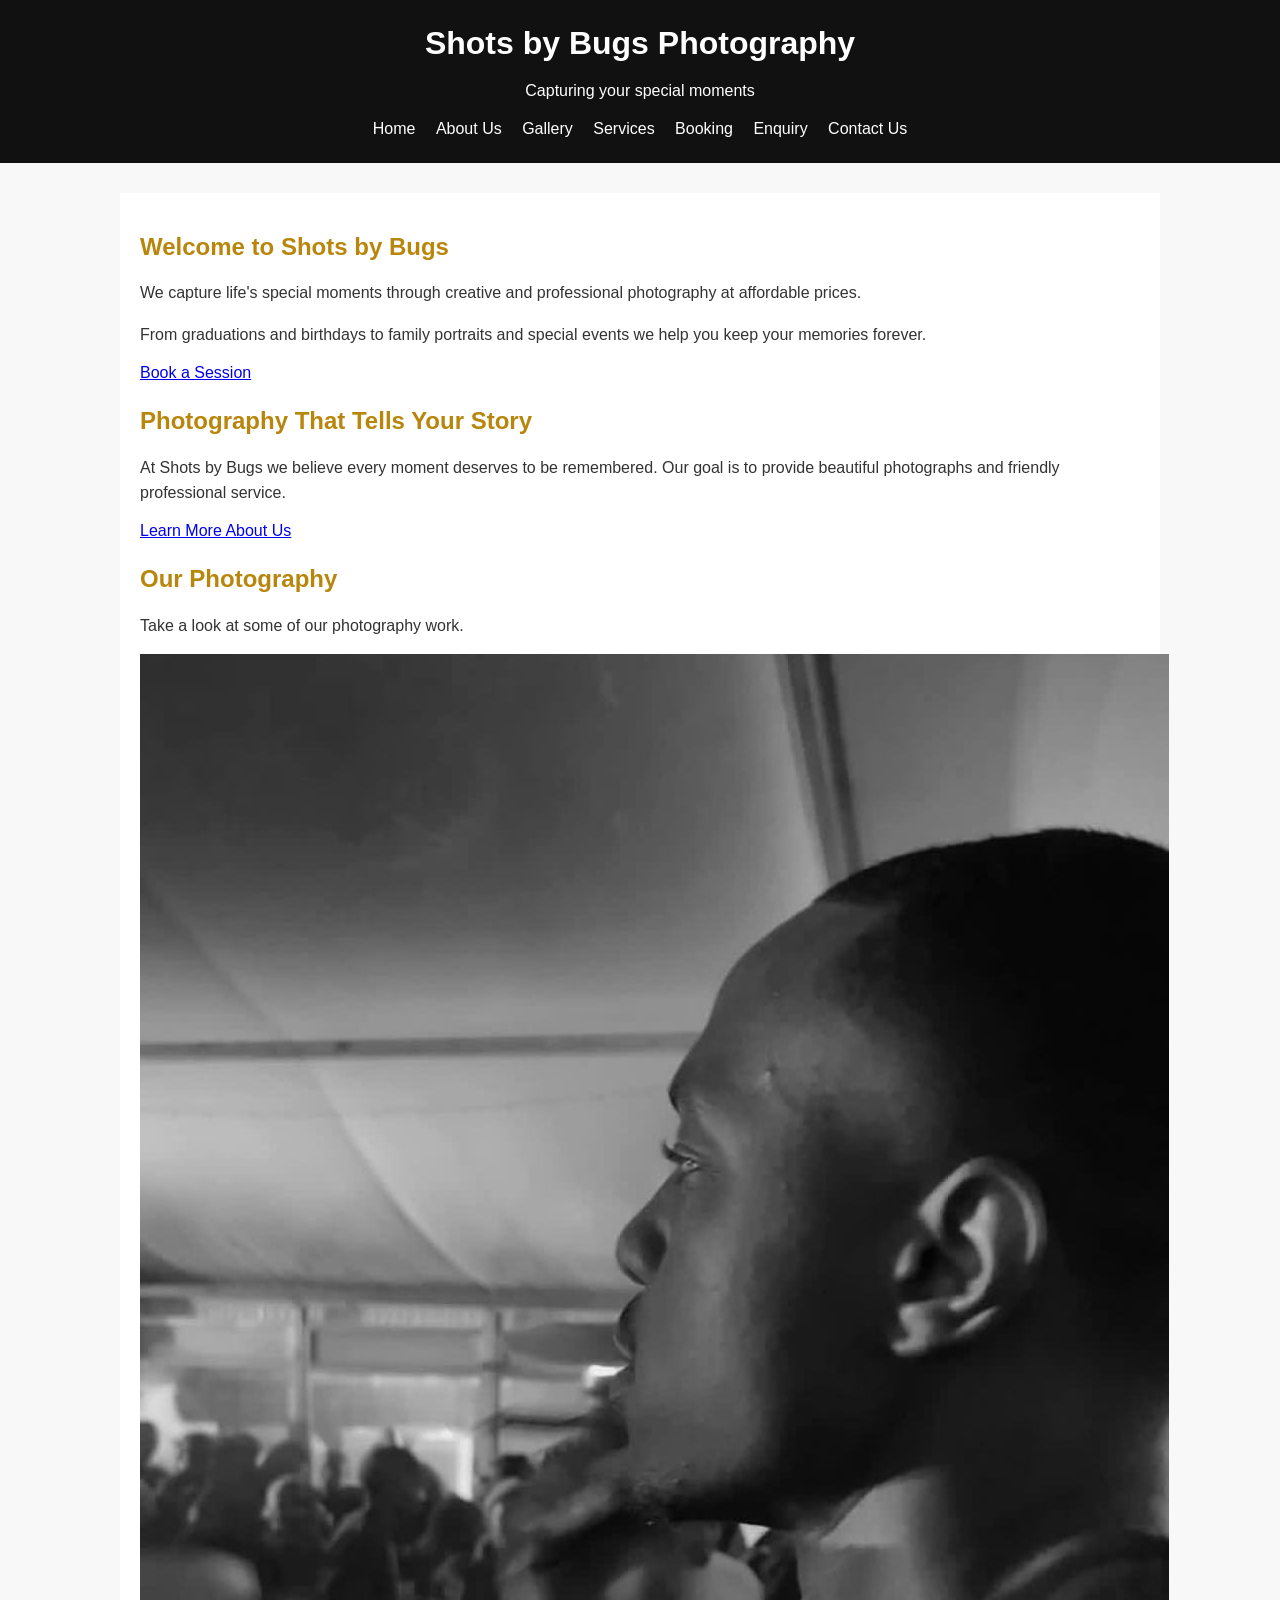
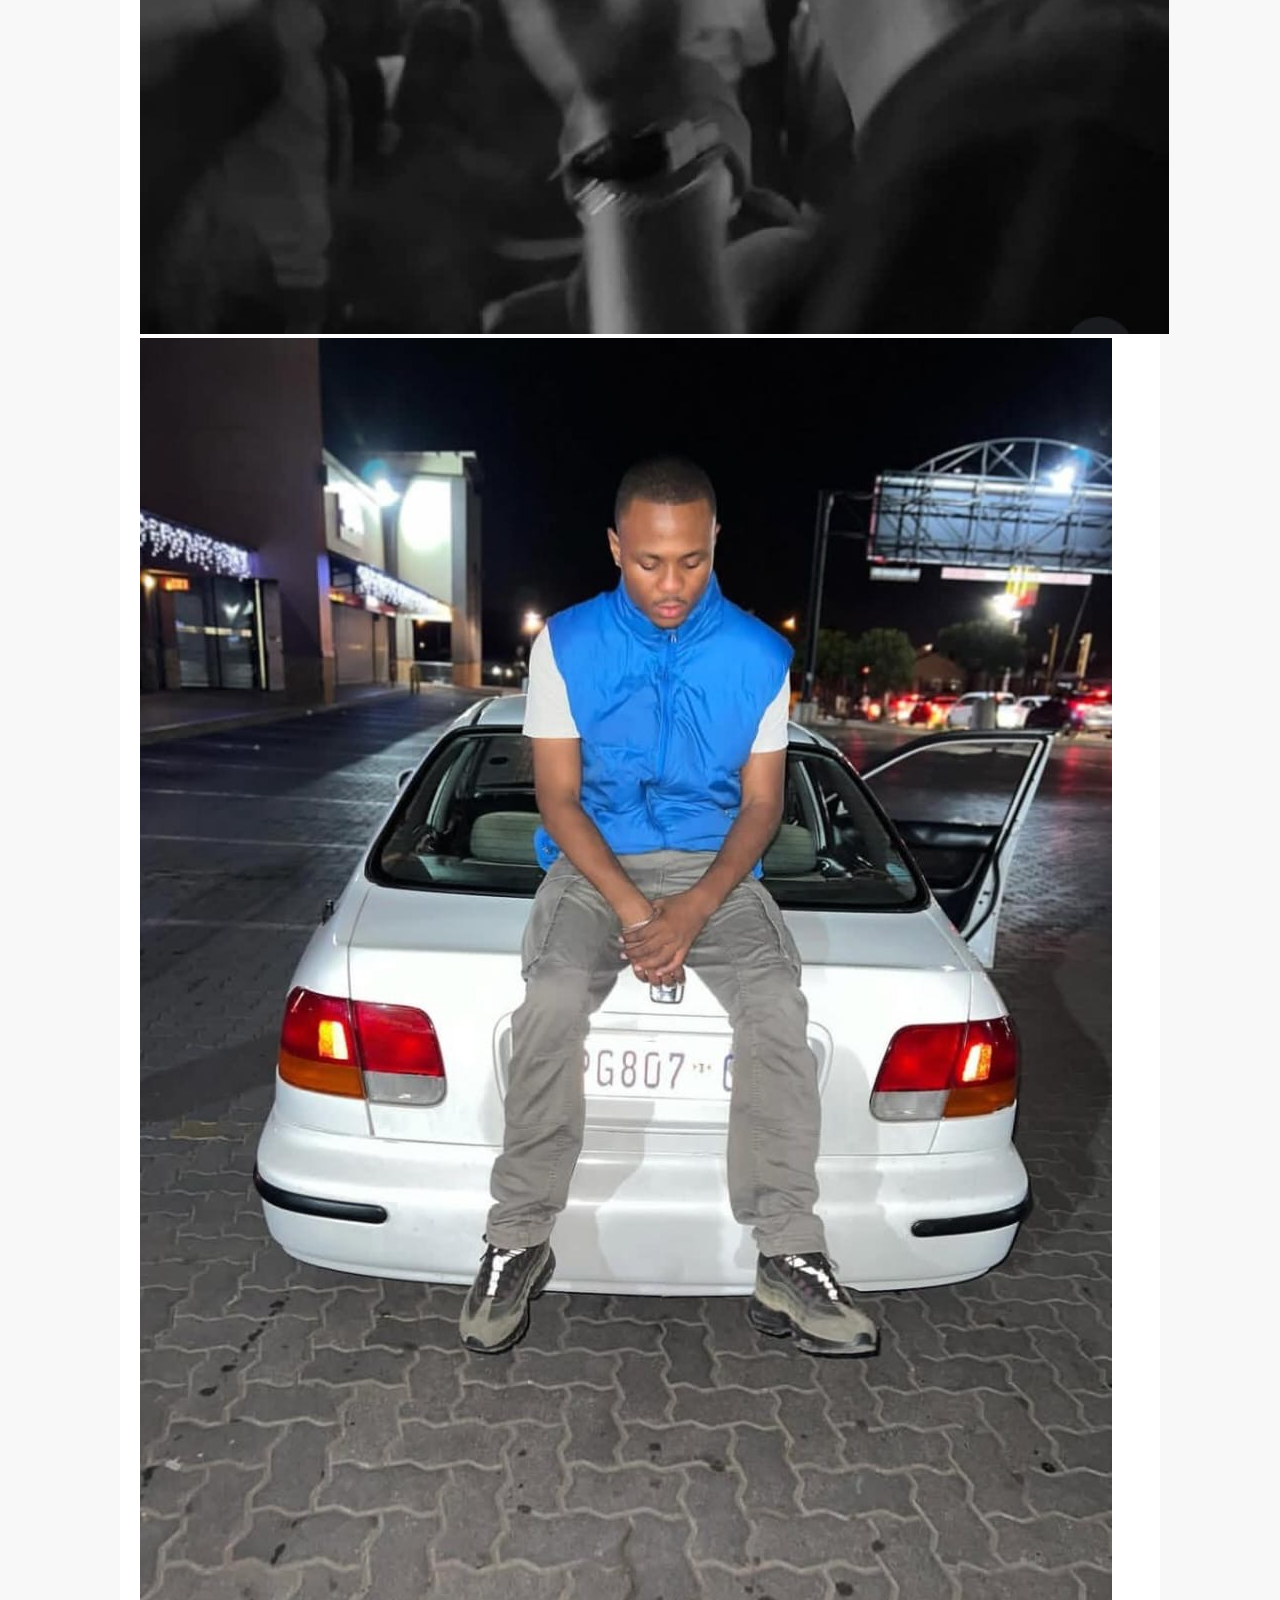
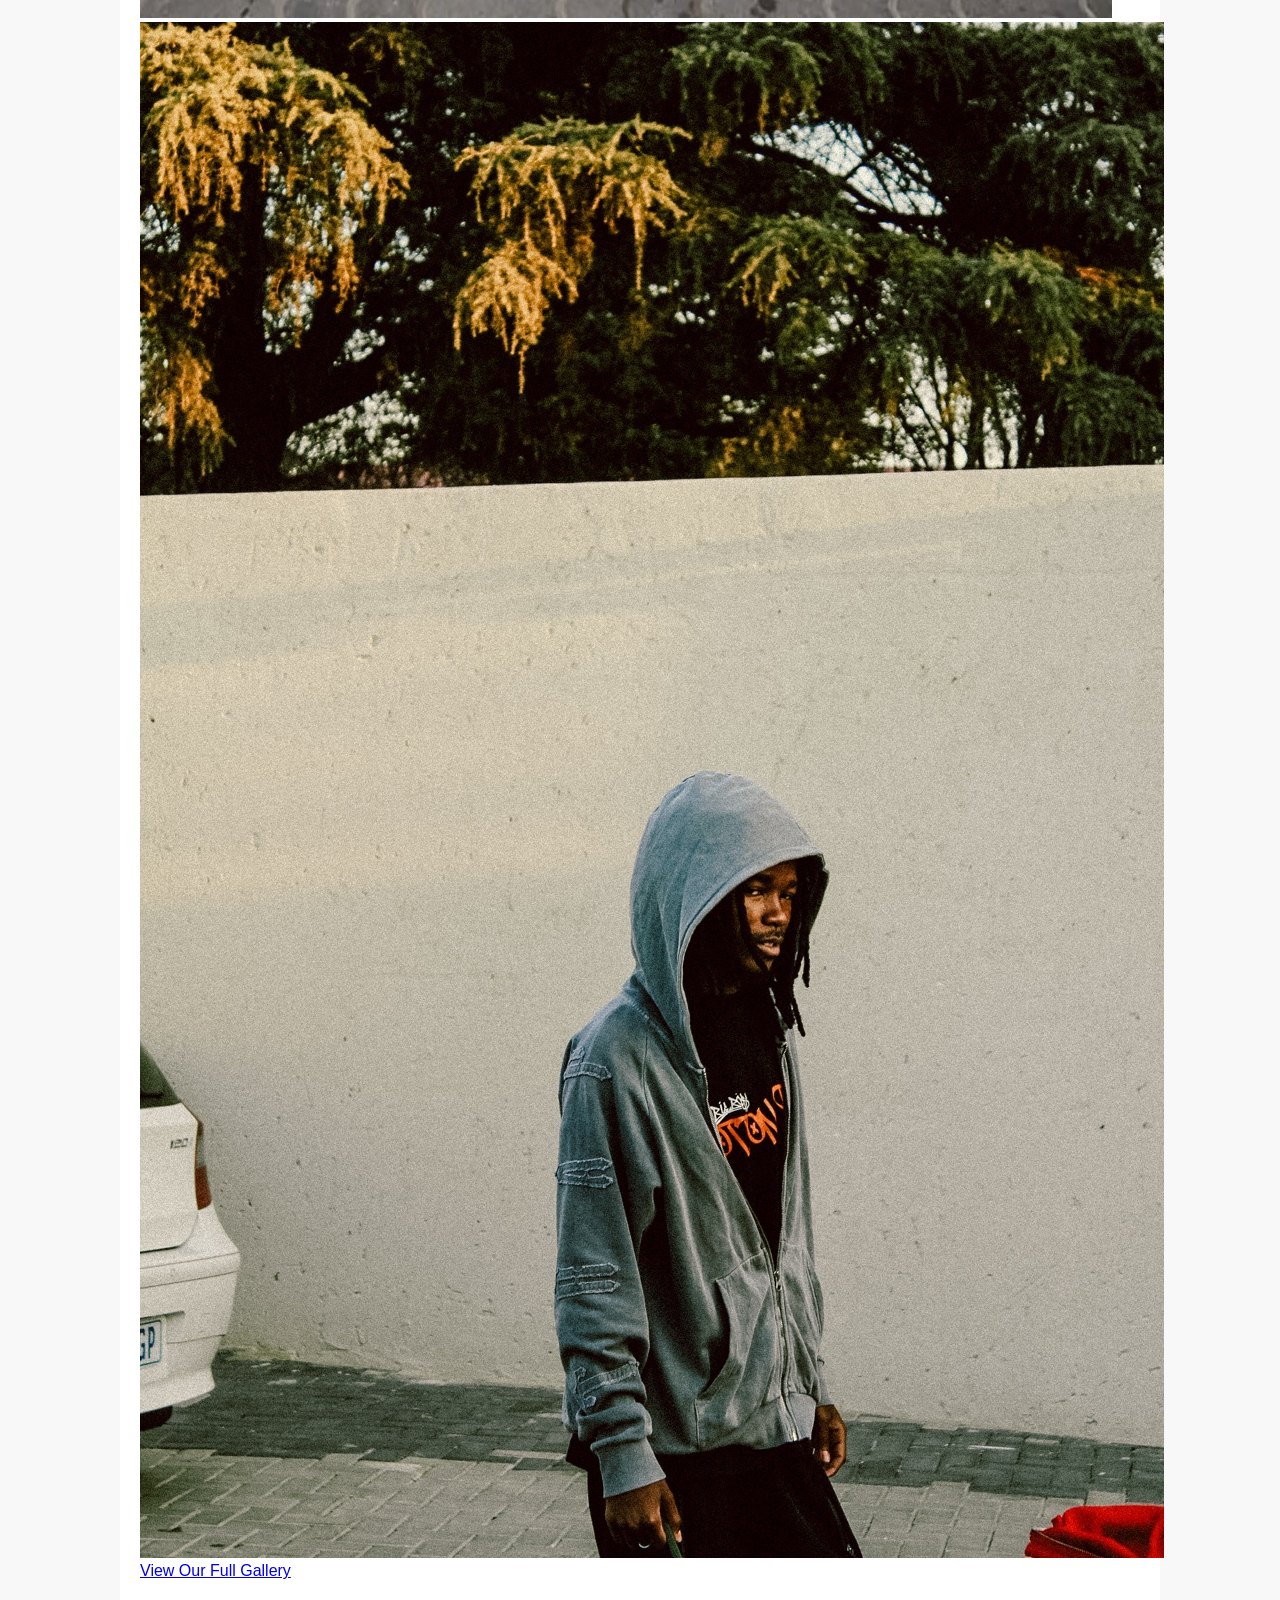
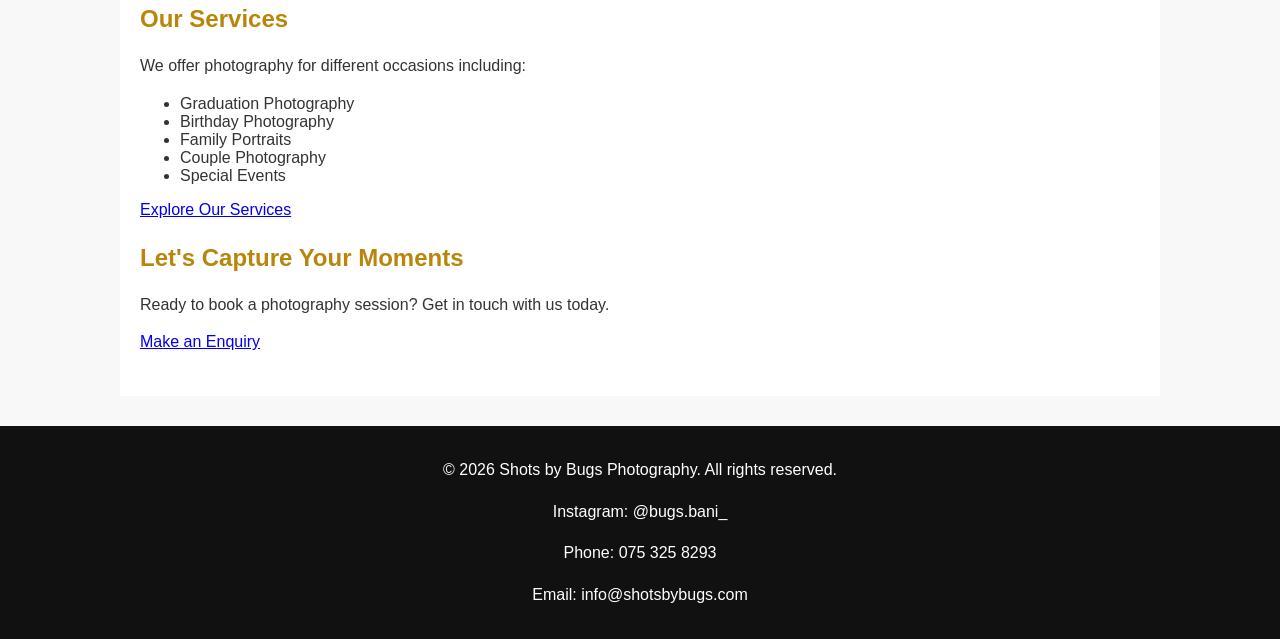
<file: index.html>
<!DOCTYPE html>
<html lang="en">

<head>
    <meta charset="UTF-8">
    <meta name="viewport" content="width=device-width, initial-scale=1.0">

    <!-- Page title and SEO -->
    <title>Shots by Bugs | Affordable Professional Photography</title>

    <meta name="description" content="Shots by Bugs offers affordable professional photography for graduations birthdays family portraits couples and special events.">

    <meta name="keywords" content="photography, affordable photographer, graduation photography, family portraits, event photography">

    <meta name="author" content="Shots by Bugs">

    <!-- External CSS stylesheet -->
    <link rel="stylesheet" href="css/style.css">
</head>

<body>

    <!-- Website header -->
    <header>
        <h1>Shots by Bugs Photography</h1>

        <p>Capturing your special moments</p>

        <!-- Navigation menu -->
        <nav>
            <a href="index.html">Home</a>
            <a href="about.html">About Us</a>
            <a href="gallery.html">Gallery</a>
            <a href="services.html">Services</a>
            <a href="booking.html">Booking</a>
            <a href="enquiry.html">Enquiry</a>
            <a href="contact.html">Contact Us</a>
        </nav>
    </header>

    <!-- Main content -->
    <main>

        <!-- Welcome section -->
        <section class="hero">
            <h2>Welcome to Shots by Bugs</h2>

            <p>
                We capture life's special moments through creative
                and professional photography at affordable prices.
            </p>

            <p>
                From graduations and birthdays to family portraits
                and special events we help you keep your memories forever.
            </p>

            <a href="booking.html" class="button">Book a Session</a>
        </section>

        <!-- Introduction section -->
        <section>
            <h2>Photography That Tells Your Story</h2>

            <p>
                At Shots by Bugs we believe every moment deserves
                to be remembered. Our goal is to provide beautiful
                photographs and friendly professional service.
            </p>

            <a href="about.html">Learn More About Us</a>
        </section>

        <!-- Featured photography -->
        <section>
            <h2>Our Photography</h2>

            <p>Take a look at some of our photography work.</p>

            <div class="gallery">

                <img src="images/photo1.jpg"
                     alt="Photography portfolio sample one">

                <img src="images/photo2.jpg"
                     alt="Photography portfolio sample two">

                <img src="images/photo3.jpg"
                     alt="Photography portfolio sample three">

            </div>

            <a href="gallery.html">View Our Full Gallery</a>
        </section>

        <!-- Services section -->
        <section>
            <h2>Our Services</h2>

            <p>We offer photography for different occasions including:</p>

            <ul>
                <li>Graduation Photography</li>
                <li>Birthday Photography</li>
                <li>Family Portraits</li>
                <li>Couple Photography</li>
                <li>Special Events</li>
            </ul>

            <a href="services.html">Explore Our Services</a>
        </section>

        <!-- Contact section -->
        <section>
            <h2>Let's Capture Your Moments</h2>

            <p>
                Ready to book a photography session?
                Get in touch with us today.
            </p>

            <a href="enquiry.html">Make an Enquiry</a>
        </section>

    </main>

    <!-- Website footer -->
    <footer>
        <p>&copy; 2026 Shots by Bugs Photography. All rights reserved.</p>

        <p>Instagram: @bugs.bani_</p>

        <p>Phone: 075 325 8293</p>

        <p>Email: info@shotsbybugs.com</p>
    </footer>

</body>
</html>
</file>
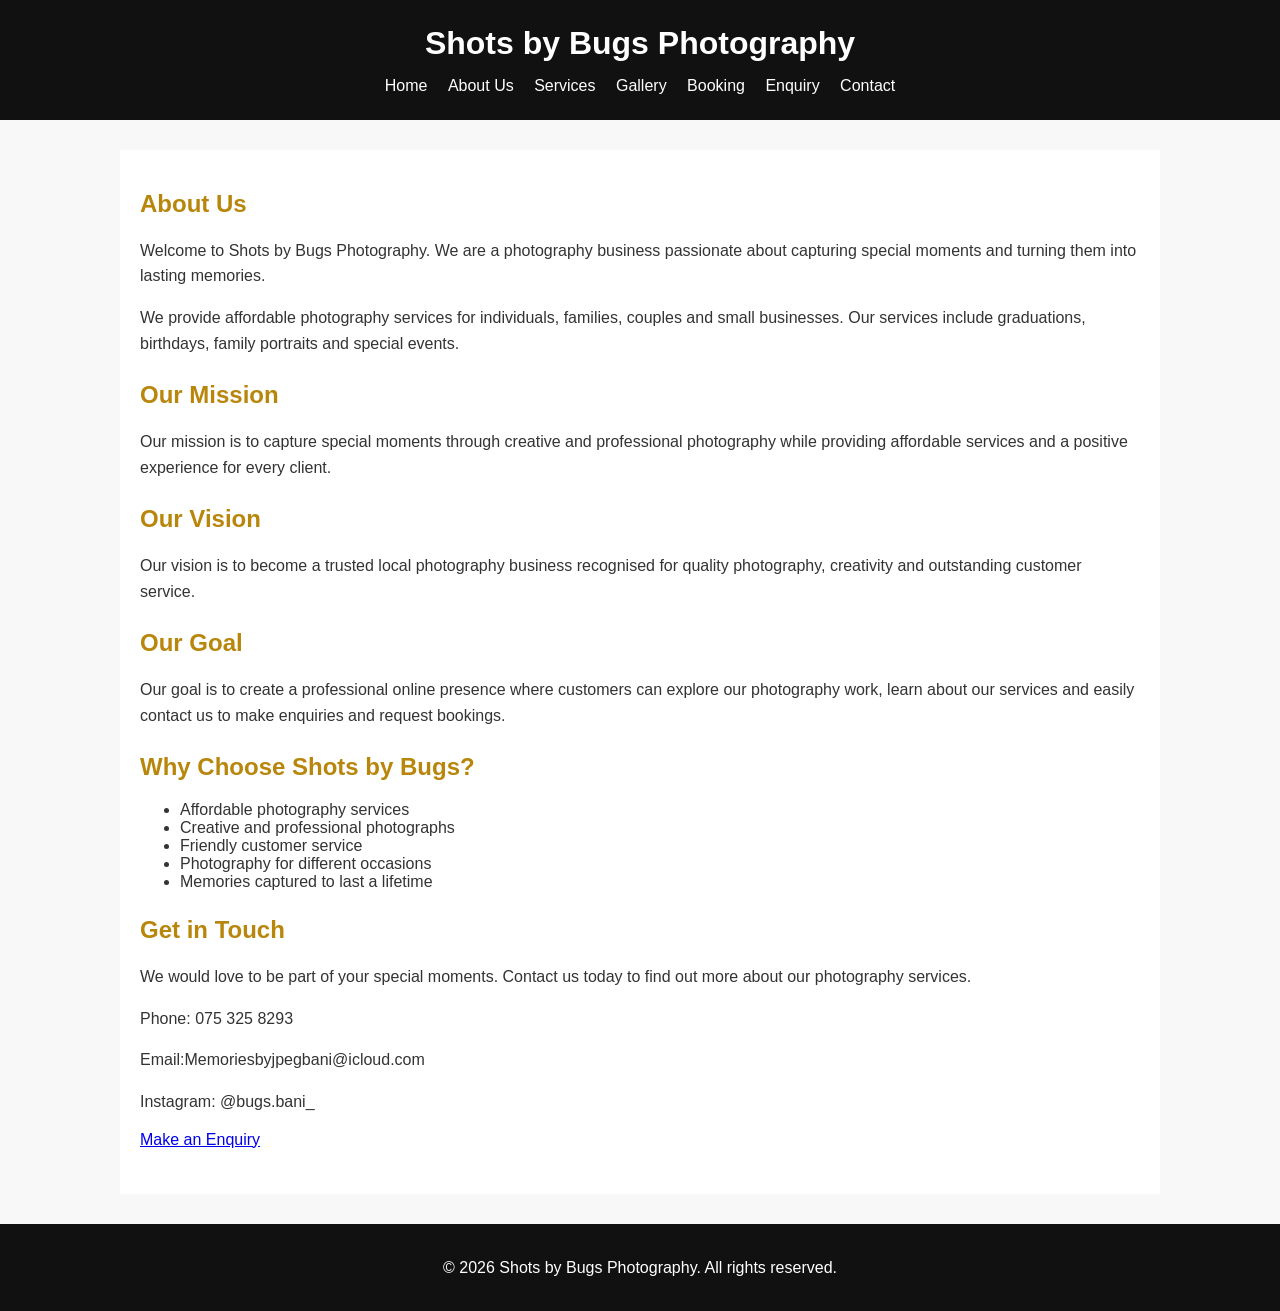
<file: about.html>
<!DOCTYPE html>
<html lang="en">

<head>

    <link rel="stylesheet" href="css/style.css">
    
    <!-- Sets the character encoding -->
    <meta charset="UTF-8">

    <!-- Makes the website responsive on different devices -->
    <meta name="viewport" content="width=device-width, initial-scale=1.0">

    <title>About Us | Shots by Bugs Photography</title>

    <meta name="description" content="Learn more about Shots by Bugs Photography, our mission, vision and passion for capturing special moments through professional photography.">

    <meta name="keywords" content="Shots by Bugs, photography, professional photographer, affordable photography, family portraits, graduation photography">

    <meta name="author" content="Shots by Bugs Photography">

    <link rel="stylesheet" href="css/style.css">
</head>

<body>

    <!-- Website Header -->
    <header>
        <h1>Shots by Bugs Photography</h1>

        <!-- Navigation Menu -->
        <nav>
            <a href="index.html">Home</a>
            <a href="about.html">About Us</a>
            <a href="services.html">Services</a>
            <a href="gallery.html">Gallery</a>
            <a href="booking.html">Booking</a>
            <a href="enquiry.html">Enquiry</a>
            <a href="contact.html">Contact</a>
        </nav>
    </header>

    <!-- Main About Us Content -->
    <main>

        <section class="about">
            <h2>About Us</h2>

            <p>
                Welcome to Shots by Bugs Photography. We are a photography
                business passionate about capturing special moments and
                turning them into lasting memories.
            </p>

            <p>
                We provide affordable photography services for individuals,
                families, couples and small businesses. Our services include
                graduations, birthdays, family portraits and special events.
            </p>
        </section>

        <!-- Our Mission -->
        <section>
            <h2>Our Mission</h2>

            <p>
                Our mission is to capture special moments through creative
                and professional photography while providing affordable
                services and a positive experience for every client.
            </p>
        </section>

        <!-- Our Vision -->
        <section>
            <h2>Our Vision</h2>

            <p>
                Our vision is to become a trusted local photography business
                recognised for quality photography, creativity and
                outstanding customer service.
            </p>
        </section>

        <!-- Our Goal -->
        <section>
            <h2>Our Goal</h2>

            <p>
                Our goal is to create a professional online presence where
                customers can explore our photography work, learn about our
                services and easily contact us to make enquiries and
                request bookings.
            </p>
        </section>

        <!-- Why Choose Us -->
        <section>
            <h2>Why Choose Shots by Bugs?</h2>

            <ul>
                <li>Affordable photography services</li>
                <li>Creative and professional photographs</li>
                <li>Friendly customer service</li>
                <li>Photography for different occasions</li>
                <li>Memories captured to last a lifetime</li>
            </ul>
        </section>

        <!-- Contact Information -->
        <section>
            <h2>Get in Touch</h2>

            <p>
                We would love to be part of your special moments.
                Contact us today to find out more about our photography
                services.
            </p>

            <p>Phone: 075 325 8293</p>
            <p>Email:Memoriesbyjpegbani@icloud.com</p>
            <p>Instagram: @bugs.bani_</p>

            <a href="enquiry.html">Make an Enquiry</a>
        </section>

    </main>

    <!-- Website Footer -->
    <footer>

        <p>&copy; 2026 Shots by Bugs Photography. All rights reserved.</p>

    </footer>

</body>

</html>
</file>
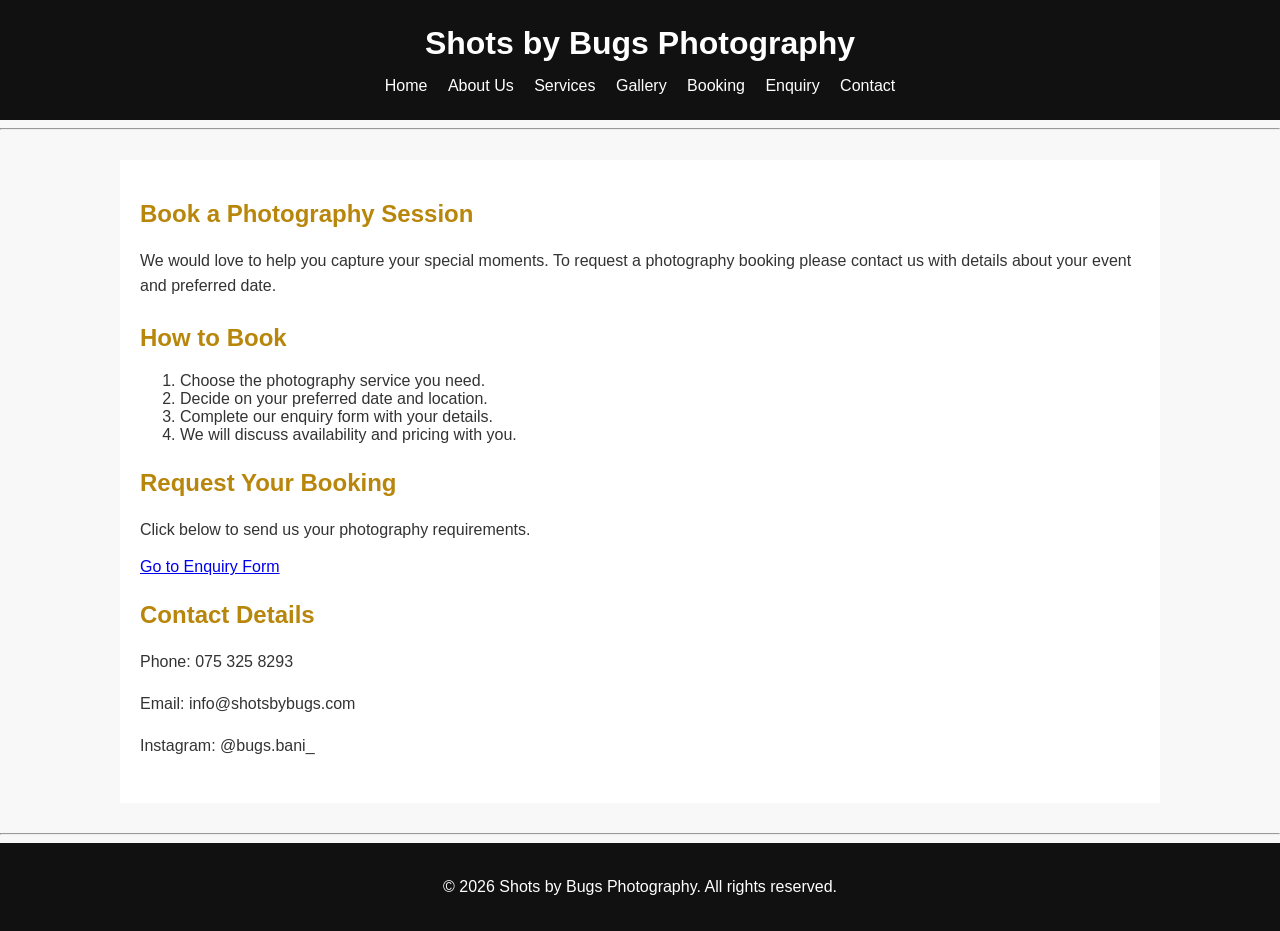
<file: booking.html>
<!DOCTYPE html>
<html lang="en">

<head>

    <link rel="stylesheet" href="css/style.css">
    
    <!-- Sets the character encoding -->
    <meta charset="UTF-8">

    <!-- Makes the website responsive on different devices -->
    <meta name="viewport" content="width=device-width, initial-scale=1.0">

    <title>Photography Booking | Shots by Bugs</title>

    <meta name="description" content="Find out how to book a photography session with Shots by Bugs Photography. Contact us to discuss your preferred date and photography needs.">

    <meta name="keywords" content="photography booking, book a photographer, photography sessions, Shots by Bugs">

    <meta name="author" content="Shots by Bugs Photography">

    <link rel="stylesheet" href="css/style.css">
</head>

<body>

    <!-- Header section -->
    <header>

        <!-- Main heading -->
        <h1>Shots by Bugs Photography</h1>

        <!-- Navigation menu -->
        <nav>
            <a href="index.html">Home</a>
            <a href="about.html">About Us</a>
            <a href="services.html">Services</a>
            <a href="gallery.html">Gallery</a>
            <a href="booking.html">Booking</a>
            <a href="enquiry.html">Enquiry</a>
            <a href="contact.html">Contact</a>
        </nav>

    </header>

    <hr>

    <!-- Main content -->
    <main>
        <section>
            <h2>Book a Photography Session</h2>

            <p>
                We would love to help you capture your special moments.
                To request a photography booking please contact us with
                details about your event and preferred date.
            </p>
        </section>

        <section>
            <h2>How to Book</h2>

            <ol>
                <li>Choose the photography service you need.</li>
                <li>Decide on your preferred date and location.</li>
                <li>Complete our enquiry form with your details.</li>
                <li>We will discuss availability and pricing with you.</li>
            </ol>
        </section>

        <section>
            <h2>Request Your Booking</h2>

            <p>
                Click below to send us your photography requirements.
            </p>

            <a href="enquiry.html">Go to Enquiry Form</a>
        </section>

        <section>
            <h2>Contact Details</h2>

            <p>Phone: 075 325 8293</p>
            <p>Email: info@shotsbybugs.com</p>
            <p>Instagram: @bugs.bani_</p>
        </section>
    </main>

    <hr>

    <!-- Footer section -->
    <footer>

        <p>&copy; 2026 Shots by Bugs Photography. All rights reserved.</p>

    </footer>

</body>

</html>
</file>
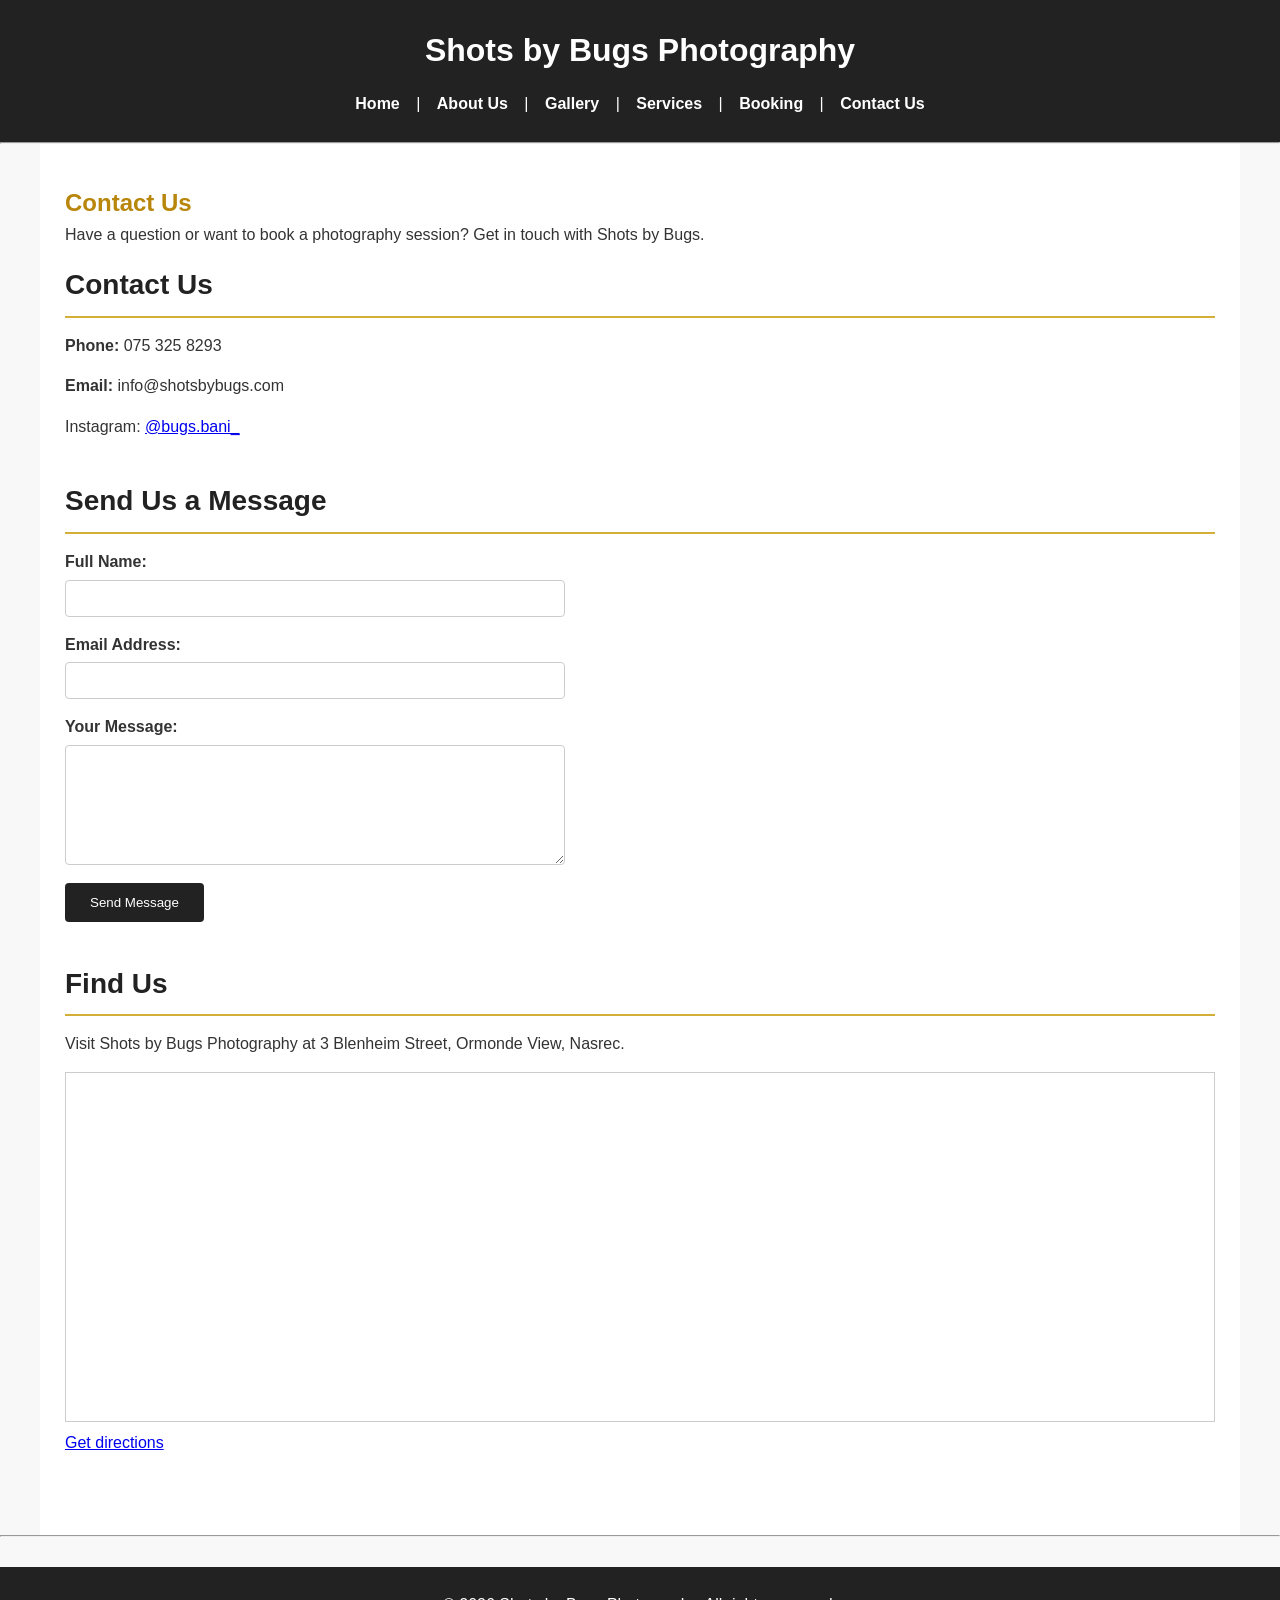
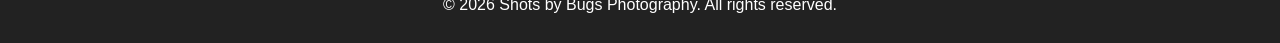
<file: contact.html>
<!DOCTYPE html>
<html lang="en">

<head>

    <link rel="stylesheet" href="css/style.css">
    
    <!-- Sets the character encoding -->
    <meta charset="UTF-8">

    <!-- Makes the website responsive on different devices -->
    <meta name="viewport" content="width=device-width, initial-scale=1.0">

    <!-- Title shown on the browser tab -->
    <title>Contact Us - Shots by Bugs</title>
    <link rel="stylesheet" href="style.css">
</head>

<body>

    <!-- Header section -->
    <header>

        <!-- Main heading -->
        <h1>Shots by Bugs Photography</h1>

        <!-- Navigation menu -->
        <nav>
            <a href="index.html">Home</a> |
            <a href="about.html">About Us</a> |
            <a href="gallery.html">Gallery</a> |
            <a href="services.html">Services</a> |
            <a href="booking.html">Booking</a> |
            <a href="contact.html">Contact Us</a>
        </nav>

    </header>

    <hr>

    <!-- Main content -->
    <main>

        <h2>Contact Us</h2>

        <p>
            Have a question or want to book a photography session?
            Get in touch with Shots by Bugs.
        </p>

        <!-- Contact information -->
        <section>
            <h2>Contact Us</h2>

            <p>
                <strong>Phone:</strong> 075 325 8293
            </p>

            <p>
                <strong>Email:</strong> info@shotsbybugs.com
            </p>

            <p>
                Instagram:
                <a href="https://www.instagram.com/bugs.bani_/"
                   target="_blank"
                   rel="noopener noreferrer">
                    @bugs.bani_
                </a>
            </p>

        </section>

        <!-- Contact form -->
        <section>
            <h2>Send Us a Message</h2>

            <form id="contactForm">

                <label for="contactName">Full Name:</label>
                <input type="text" id="contactName" name="name" required>

                <label for="contactEmail">Email Address:</label>
                <input type="email" id="contactEmail" name="email" required>

                <label for="contactMessage">Your Message:</label>
                <textarea id="contactMessage" name="message" rows="5" required></textarea>

                <button type="submit">Send Message</button>

                <p id="contactFormMessage" aria-live="polite"></p>

            </form>

        </section>
       <!-- Business Location Map -->
<section>
    <h2>Find Us</h2>

    <p>
        Visit Shots by Bugs Photography at
        3 Blenheim Street, Ormonde View, Nasrec.
    </p>

    <iframe
        src="https://www.google.com/maps?q=3+Blenheim+Street,+Ormonde+View,+Nasrec,+Johannesburg&output=embed"
        width="100%"
        height="350"
        style="border: 1px solid #ccc;"
        loading="lazy"
        title="Map showing Shots by Bugs Photography location">
    </iframe>

    <p>
        <a href="https://www.google.com/maps/search/?api=1&query=3+Blenheim+Street+Ormonde+View+Nasrec+Johannesburg"
           target="_blank"
           rel="noopener noreferrer">
            Get directions
        </a>
    </p>
</section>

    </main>

    <hr>

    <!-- Footer section -->
    <footer>

        <p>&copy; 2026 Shots by Bugs Photography. All rights reserved.</p>

    </footer>

    <script src="js/script.js"></script>

</body>

</html>
</file>
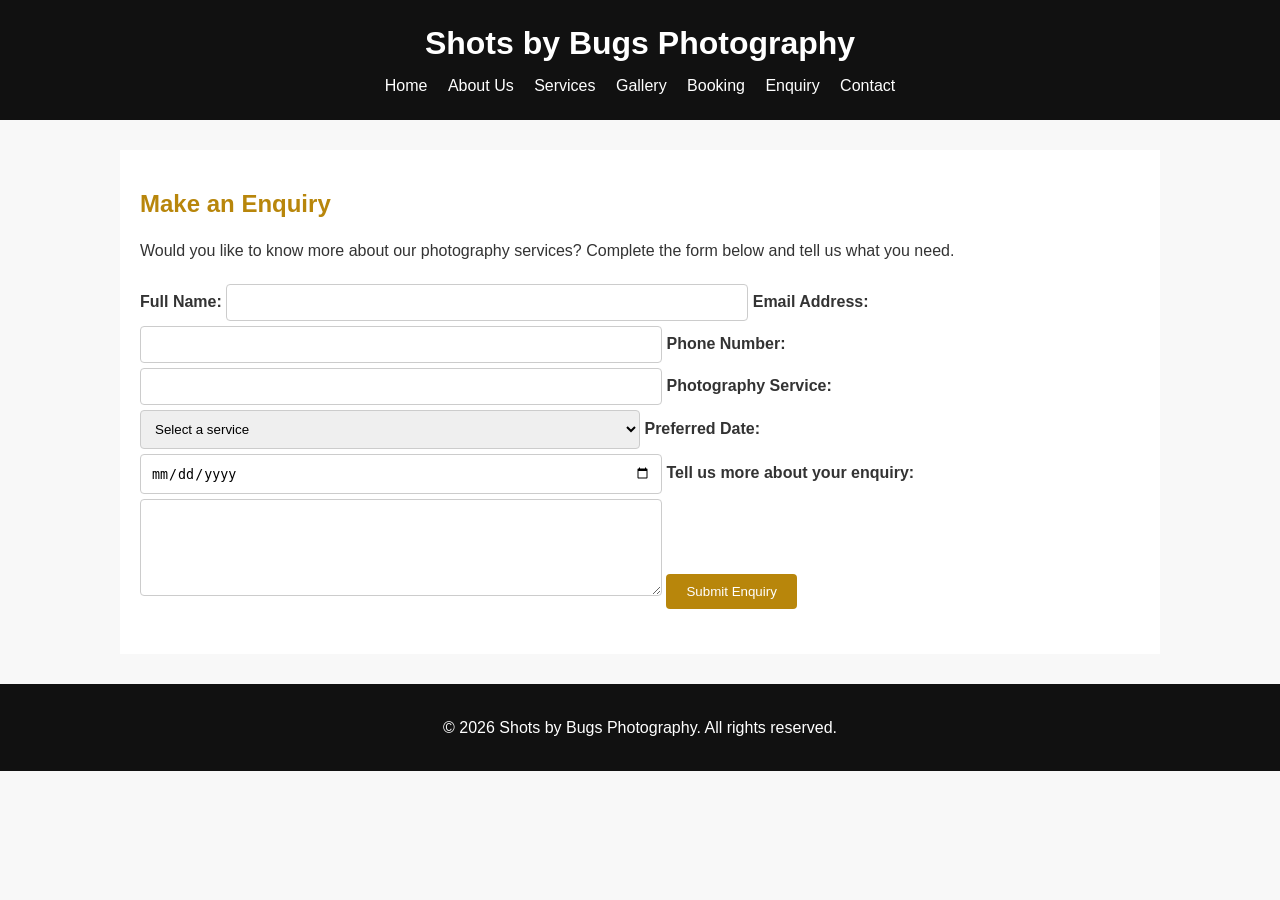
<file: enquiry.html>
<!DOCTYPE html>
<html lang="en">
<head>
    <meta charset="UTF-8">
    <meta name="viewport" content="width=device-width, initial-scale=1.0">

    <title>Photography Enquiries | Shots by Bugs</title>

    <meta name="description" content="Make an enquiry about photography services, availability and pricing at Shots by Bugs Photography.">

    <meta name="keywords" content="photography enquiry, photography prices, photographer availability, Shots by Bugs">

    <meta name="author" content="Shots by Bugs Photography">

    <link rel="stylesheet" href="css/style.css">
</head>

<body>

    <header>
        <h1>Shots by Bugs Photography</h1>

        <nav>
            <a href="index.html">Home</a>
            <a href="about.html">About Us</a>
            <a href="services.html">Services</a>
            <a href="gallery.html">Gallery</a>
            <a href="booking.html">Booking</a>
            <a href="enquiry.html">Enquiry</a>
            <a href="contact.html">Contact</a>
        </nav>
    </header>

    <main>
        <section>
            <h2>Make an Enquiry</h2>

            <p>
                Would you like to know more about our photography services?
                Complete the form below and tell us what you need.
            </p>

            <form id="enquiryForm">

                <label for="name">Full Name:</label>
                <input type="text" id="name" name="name" required>

                <label for="email">Email Address:</label>
                <input type="email" id="email" name="email" required>

                <label for="phone">Phone Number:</label>
                <input type="tel" id="phone" name="phone" required>

                <label for="service">Photography Service:</label>
                <select id="service" name="service" required>
                    <option value="">Select a service</option>
                    <option value="Graduation Photography">Graduation Photography</option>
                    <option value="Birthday Photography">Birthday Photography</option>
                    <option value="Family Portraits">Family Portraits</option>
                    <option value="Special Events">Special Events</option>
                    <option value="Small Business Photography">Small Business Photography</option>
                </select>

                <label for="date">Preferred Date:</label>
                <input type="date" id="date" name="date" required>

                <label for="message">Tell us more about your enquiry:</label>
                <textarea id="message" name="message" rows="5" required></textarea>

                <button type="submit">Submit Enquiry</button>

                <p id="formMessage" aria-live="polite"></p>

            </form>
        </section>
    </main>

    <footer>
        <p>&copy; 2026 Shots by Bugs Photography. All rights reserved.</p>
    </footer>

    <script src="js/script.js"></script>

</body>
</html>
</file>
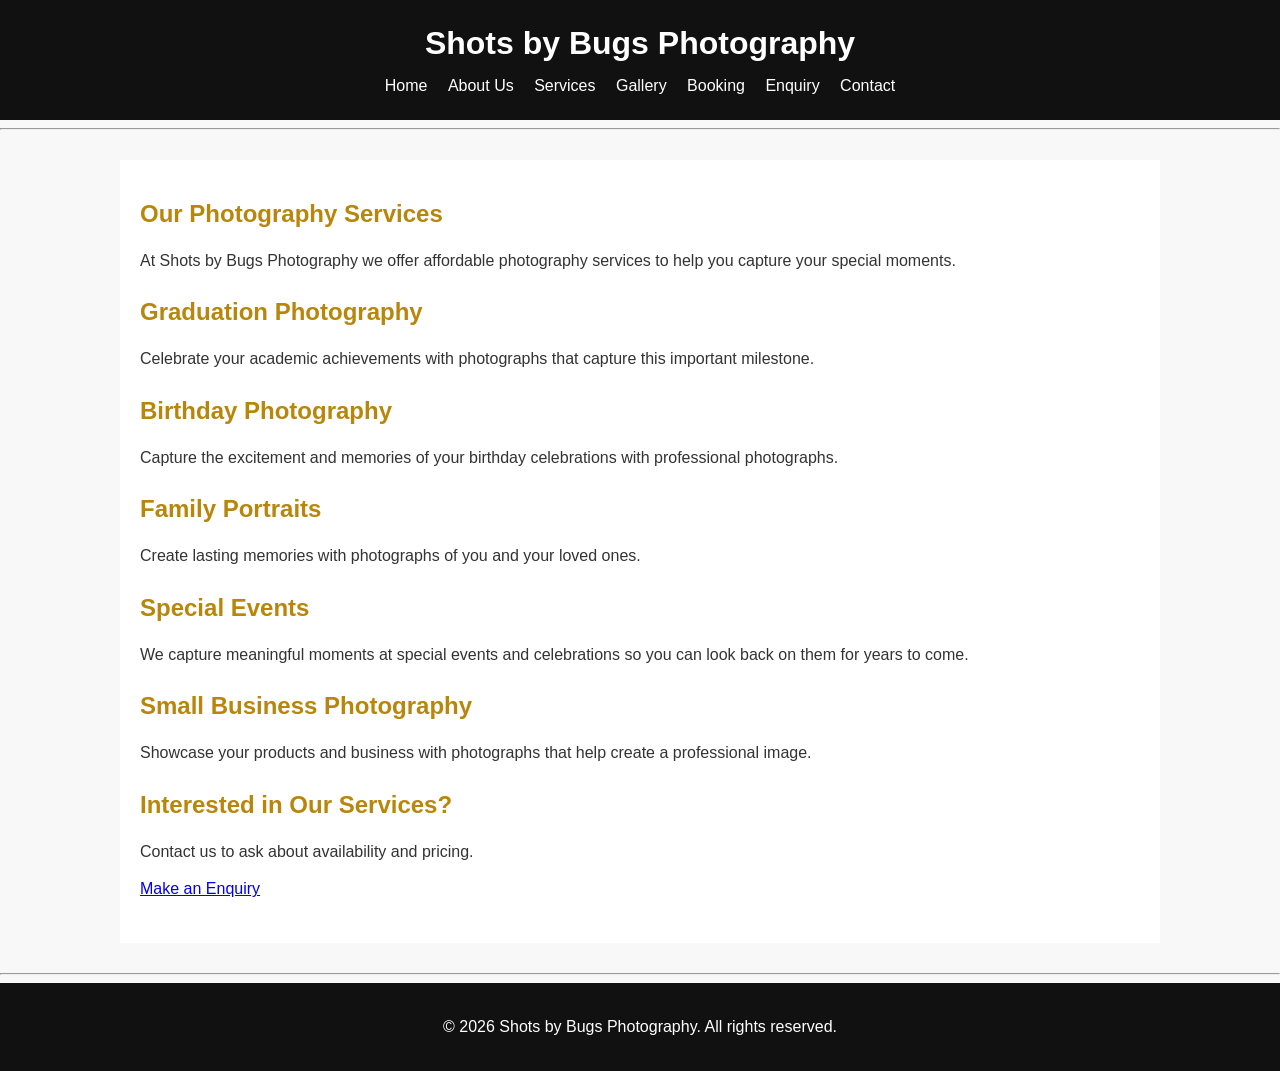
<file: services.html>
<!DOCTYPE html>
<html lang="en">

<head>

    <link rel="stylesheet" href="css/style.css">
    
    <!-- Sets the character encoding -->
    <meta charset="UTF-8">

    <!-- Makes the website responsive -->
    <meta name="viewport" content="width=device-width, initial-scale=1.0">

    <title>Photography Services | Shots by Bugs</title>

    <meta name="description" content="Explore affordable photography services from Shots by Bugs Photography, including graduations, birthdays, family portraits and special events.">

    <meta name="keywords" content="photography services, graduation photography, birthday photography, family portraits, event photography">

    <meta name="author" content="Shots by Bugs Photography">

    <link rel="stylesheet" href="css/style.css">
</head>

<body>

    <!-- Header section -->
    <header>

        <!-- Main heading -->
        <h1>Shots by Bugs Photography</h1>

        <!-- Navigation menu -->
        <nav>
            <a href="index.html">Home</a>
            <a href="about.html">About Us</a>
            <a href="services.html">Services</a>
            <a href="gallery.html">Gallery</a>
            <a href="booking.html">Booking</a>
            <a href="enquiry.html">Enquiry</a>
            <a href="contact.html">Contact</a>
        </nav>

    </header>

    <hr>

    <!-- Main content -->
    <main>
        <section>
            <h2>Our Photography Services</h2>

            <p>
                At Shots by Bugs Photography we offer affordable photography
                services to help you capture your special moments.
            </p>
        </section>

        <!-- Graduation photography -->
        <section>
            <h2>Graduation Photography</h2>
            <p>
                Celebrate your academic achievements with photographs
                that capture this important milestone.
            </p>
        </section>

        <!-- Birthday and event photography -->
        <section>
            <h2>Birthday Photography</h2>
            <p>
                Capture the excitement and memories of your birthday
                celebrations with professional photographs.
            </p>
        </section>

        <!-- Family photography -->
        <section>
            <h2>Family Portraits</h2>
            <p>
                Create lasting memories with photographs of you and
                your loved ones.
            </p>
        </section>

        <!-- Couple photography -->
        <section>
            <h2>Special Events</h2>
            <p>
                We capture meaningful moments at special events and
                celebrations so you can look back on them for years to come.
            </p>
        </section>

        <section>
            <h2>Small Business Photography</h2>
            <p>
                Showcase your products and business with photographs
                that help create a professional image.
            </p>
        </section>

        <section>
            <h2>Interested in Our Services?</h2>
            <p>
                Contact us to ask about availability and pricing.
            </p>

            <a href="enquiry.html">Make an Enquiry</a>
        </section>
    </main>

    <hr>

    <!-- Footer section -->
    <footer>

        <p>&copy; 2026 Shots by Bugs Photography. All rights reserved.</p>

    </footer>

</body>

</html>
</file>
<file: css/style.css>
/* General page styling */
body {
    font-family: Arial, sans-serif;
    margin: 0;
    padding: 0;
    background-color: #f8f8f8;
    color: #333;
}

/* Header section */
header {
    background-color: #111;
    color: white;
    text-align: center;
    padding: 25px;
}

/* Main heading */
header h1 {
    margin: 0 0 15px;
}

/* Navigation menu */
nav a {
    color: white;
    text-decoration: none;
    margin: 0 8px;
}

/* Change link appearance when the mouse is over it */
nav a:hover {
    text-decoration: underline;
}

/* Main content */
main {
    max-width: 1000px;
    margin: 30px auto;
    padding: 20px;
    background-color: white;
}

/* Headings */
h2 {
    color: #b8860b;
}

h3 {
    color: #444;
}

/* Paragraphs */
p {
    line-height: 1.6;
}

/* Sections */
section {
    margin-bottom: 25px;
}

/* Form labels */
label {
    font-weight: bold;
}

/* Form inputs */
input,
select,
textarea {
    width: 100%;
    max-width: 500px;
    padding: 10px;
    margin-top: 5px;
    border: 1px solid #ccc;
    border-radius: 4px;
}

/* Buttons */
button {
    background-color: #b8860b;
    color: white;
    border: none;
    padding: 10px 20px;
    cursor: pointer;
    border-radius: 4px;
}

/* Button hover effect */
button:hover {
    background-color: #8f6908;
}

/* Footer */
footer {
    background-color: #111;
    color: white;
    text-align: center;
    padding: 15px;
}

/* Gallery Lightbox */

.lightbox { 
    display: none;
    position: fixed;
    z-index: 1000;
    top: 0;
    left: 0;
    width: 100%;
    height: 100%;
    background: rgba(0, 0, 0, 0.9);
    justify-content: center;
    align-items: center;
}

.lightbox img {
    max-width: 85%;
    max-height: 85%;
    object-fit: contain;
}

#closeLightbox {
    position: absolute;
    top: 20px;
    right: 35px;
    color: white;
    font-size: 40px;
    cursor: pointer;
}

/* Smooth transitions and animations */

/* Navigation hover effect */
nav a {
    transition: color 0.3s ease;
}

nav a:hover {
    color: #d4af37;
}

/* Button hover effect */
button,
section a {
    transition: background-color 0.3s ease, transform 0.3s ease;
}

button:hover,
section a:hover {
    transform: scale(1.05);
}

/* Gallery image hover effect */
.gallery img {
    transition: transform 0.3s ease;
}

.gallery img:hover {
    transform: scale(1.05);
}

/* Fade-in animation */
@keyframes fadeIn {
    from {
        opacity: 0;
    }

    to {
        opacity: 1;
    }
}

main {
    animation: fadeIn 1s ease-in;
}
</file>
<file: style.css>
/* Shots by Bugs Photography - Part 2 */

/* Basic reset */
* {
    margin: 0;
    padding: 0;
    box-sizing: border-box;
}

/* Body */
body {
    font-family: Arial, sans-serif;
    font-size: 16px;
    line-height: 1.6;
    color: #333;
    background-color: #f8f8f8;
}

/* Header */
header {
    background-color: #222;
    color: white;
    padding: 25px;
    text-align: center;
}

header h1 {
    font-size: 32px;
    margin-bottom: 10px;
}

/* Navigation */
nav {
    margin-top: 15px;
}

nav a {
    color: white;
    text-decoration: none;
    margin: 0 12px;
    font-weight: bold;
}

nav a:hover {
    color: #d4af37;
}

/* Main content */
main {
    max-width: 1200px;
    margin: 0 auto;
    padding: 40px 25px;
}

/* Sections */
section {
    margin-bottom: 40px;
}

section h2 {
    color: #222;
    font-size: 28px;
    margin-bottom: 15px;
    border-bottom: 2px solid #d4af37;
    padding-bottom: 8px;
}

section h3 {
    color: #333;
    margin-bottom: 10px;
}

p {
    margin-bottom: 15px;
}

/* Images */
img {
    max-width: 100%;
    height: auto;
    display: block;
}

/* Gallery layout */
.gallery {
    display: grid;
    grid-template-columns: repeat(3, 1fr);
    gap: 20px;
}

.gallery img {
    width: 100%;
    height: 250px;
    object-fit: cover;
}

/* Buttons */
button,
.button {
    display: inline-block;
    background-color: #222;
    color: white;
    padding: 12px 25px;
    border: none;
    text-decoration: none;
    cursor: pointer;
    margin-top: 10px;
}

button:hover,
.button:hover {
    background-color: #d4af37;
    color: #222;
}

/* Forms */
form {
    max-width: 600px;
}

label {
    display: block;
    margin-top: 15px;
    font-weight: bold;
}

input,
textarea,
select {
    width: 100%;
    padding: 10px;
    margin-top: 5px;
    border: 1px solid #ccc;
}

textarea {
    min-height: 120px;
}

/* Footer */
footer {
    background-color: #222;
    color: white;
    text-align: center;
    padding: 25px;
    margin-top: 30px;
}

footer p {
    margin: 0;
}

/* Tablet */
@media (max-width: 900px) {

    .gallery {
        grid-template-columns: repeat(2, 1fr);
    }

    main {
        padding: 30px 20px;
    }
}

/* Mobile */
@media (max-width: 600px) {

    header h1 {
        font-size: 25px;
    }

    nav a {
        display: block;
        margin: 8px 0;
    }

    main {
        padding: 20px 15px;
    }

    section h2 {
        font-size: 23px;
    }

    .gallery {
        grid-template-columns: 1fr;
    }

    .gallery img {
        height: 220px;
    }

    button,
    .button {
        width: 100%;
        text-align: center;
    }
}
</file>
